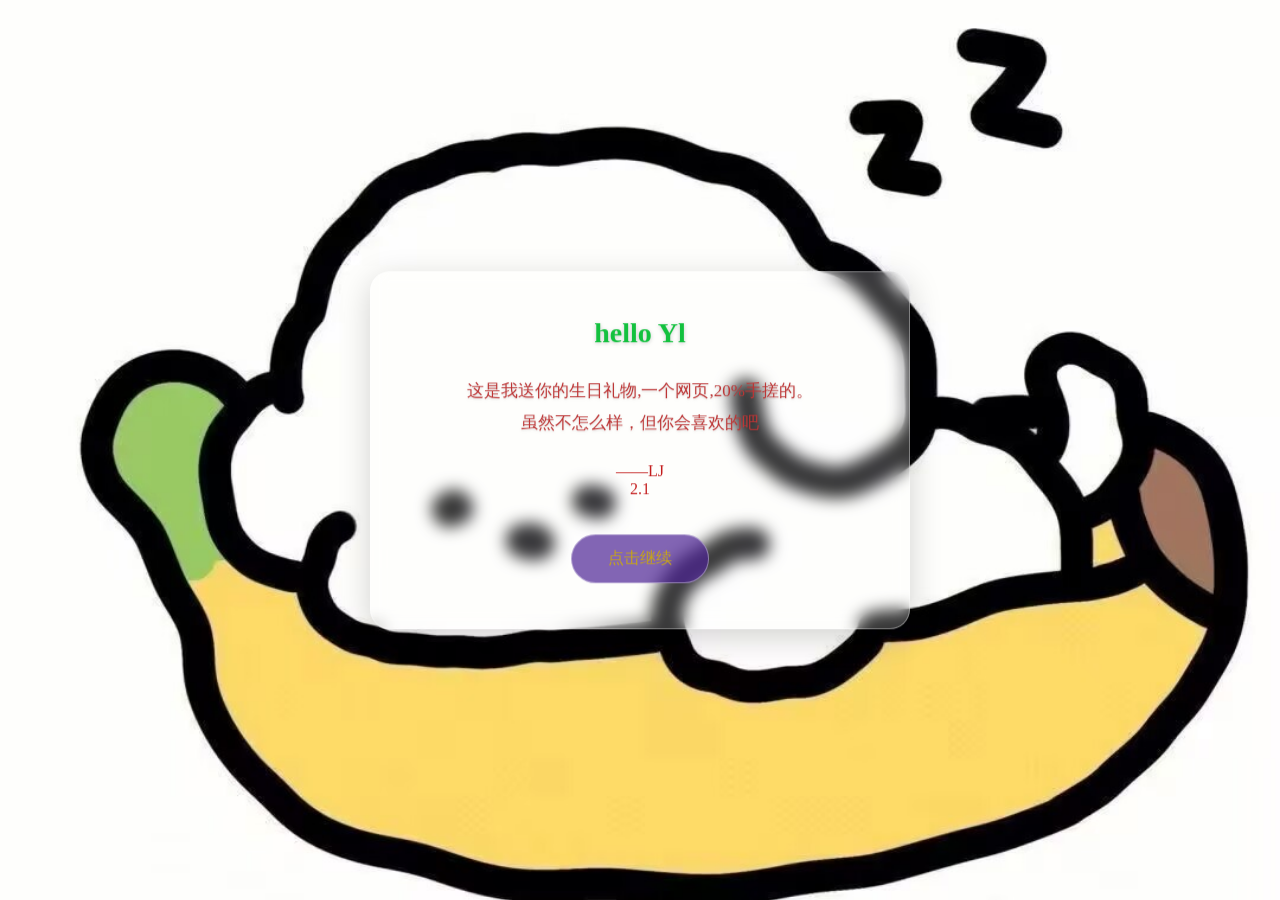
<file: index.html>
<!DOCTYPE html>
<html lang="zh-CN">
    <head>
        <meta charset="UTF-8">
        <meta name="viewport" content="width=device-width, initial-scale=1.0">
        <title>询问信息2.1</title>
        <link rel="stylesheet" href="Yl2.css">
    </head>
    <body>
        <audio autoplay loop volume="1">
            <!-- autoplay自动播放，loop循环，volume音量1(100%) -->
            <source src="Yl2.mp3" type="audio/mpeg">
        </audio>
        <div class="Yl">
            <h2 class="sub-title">hello Yl</h2>
            <p class="bless-text">
                这是我送你的生日礼物,一个网页,20%手搓的。<br>
                虽然不怎么样，但你会喜欢的吧<br>

            </p>
            <p class="sign">——LJ<br>2.1</p>
            <!-- 跳转按钮，点击打开新网页 -->
            <a href="Yl.html"  class="jump-btn">
                点击继续
            </a>
        </div>
         
    </body>
</html>
</file>
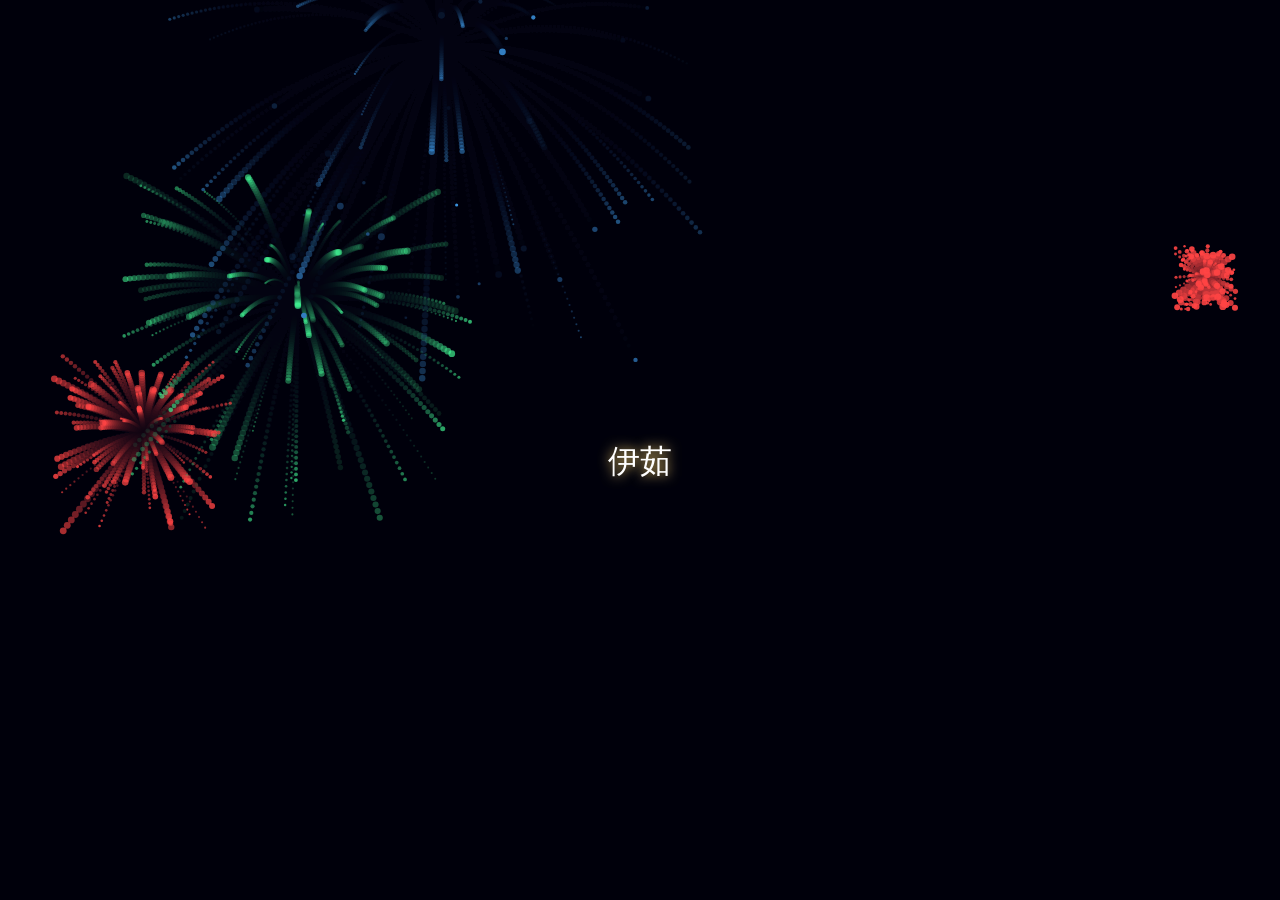
<file: Yl3.html>
<!DOCTYPE html>
<html lang="zh-CN">
<head>
<meta charset="UTF-8">
<meta name="viewport" content="width=device-width, initial-scale=1.0">
<title>生日祝福动画</title>
<!-- 外部引入CSS -->
<link rel="stylesheet" href="Yl3.css">
</head>
<body>
    <audio autoplay loop volume="1">
            <!-- autoplay自动播放，loop循环，volume音量1(100%) -->
            <source src="Yl3.mp3" type="audio/mpeg">
        </audio>
<canvas id="fireCanvas"></canvas>

<div class="text-box">
  <div class="line" data-delay="0">伊茹</div>
  <div class="line" data-delay="2000">今天是你的14岁生日</div>
  <div class="line" data-delay="4000">你在这个世界的第5113天</div>
  <div class="line" data-delay="6000">祝你生日快乐</div>
  <div class="line" data-delay="8000">希望你在初三能继续努力</div>
  <div class="line" data-delay="10000">能登上前十的领奖台</div>
  <div class="line" data-delay="12000">体育能满分</div>
  <div class="line" data-delay="14000">能考进理想的学校</div>
  <div class="line" data-delay="16000">也希望你无论遇到什么困难都能坚持下去</div>
  <div class="line" data-delay="18000">我知道你对自己要求很高</div>
  <div class="line" data-delay="20000">考差一次会自责很久</div>
  <div class="line" data-delay="22000">但也不要太伤心</div>
  <div class="line" data-delay="24000">努力了总会有回报的</div>
  <div class="line" data-delay="26000">我相信你一定会越来越好的</div>
  <div class="line" data-delay="28000">也希望你能天天开心</div>
  <div class="line" data-delay="30000">——LJ<br>2026.08.02</div>
</div>

<div class="cake-wrap">
  <div class="cake">
    <div class="cake-bottom"></div>
    <div class="cake-middle"></div>
    <div class="cake-top"></div>
    <div class="candle"></div>
    <div class="flame"></div>
  </div>
</div>

<script>
// 烟花逻辑
const canvas = document.getElementById("fireCanvas");
const ctx = canvas.getContext("2d");
function resize(){
    canvas.width=innerWidth;
    canvas.height=innerHeight
}
resize();
window.onresize=resize;
class Particle{
  constructor(x,y,color){
    this.x=x;
    this.y=y;
    this.c=color;
    this.vx=(Math.random()-0.5)*9;
    this.vy=(Math.random()-0.5)*9;
    this.a=1;
    this.dec=Math.random()*0.016+0.008;
    this.r=Math.random()*2.5+1;
  }
  update(){
    this.vy+=0.06;
    this.x+=this.vx;
    this.y+=this.vy;
    this.a-=this.dec
  }
  draw(){
    ctx.save();
    ctx.globalAlpha=this.a;
    ctx.beginPath();
    ctx.arc(this.x,this.y,this.r,0,Math.PI*2);
    ctx.fillStyle=this.c;
    ctx.fill();
    ctx.restore();
  }
}
let particles=[];
const colors=["#ff4444","#ffdd44","#44ff99","#44aaff","#ff44cc","#fff"];
function boom(x,y){
  const c=colors[Math.floor(Math.random()*colors.length)];
  for(let i=0;i<90;i++) particles.push(new Particle(x,y,c));
}
function fireLoop(){
  ctx.fillStyle="rgba(5,0,18,0.14)";
  ctx.fillRect(0,0,canvas.width,canvas.height);
  for(let i=particles.length-1;i>=0;i--){
    particles[i].update();
    particles[i].draw();
    if(particles[i].a<=0) particles.splice(i,1);
  }
  requestAnimationFrame(fireLoop);
}
fireLoop();
function autoFire(){
  boom(Math.random()*canvas.width,Math.random()*canvas.height*0.6);
  setTimeout(autoFire,Math.random()*350+200);
}
autoFire();

// 逐行文字动画
const lines=document.querySelectorAll(".line");
const cake=document.querySelector(".cake-wrap");
let totalTime=0;
lines.forEach(item=>{
  const delay=Number(item.dataset.delay);
  // 文字出现
  setTimeout(()=>{item.style.opacity="1"},delay);
  // 文字消失
  setTimeout(()=>{item.style.opacity="0"},delay+2000);
  totalTime=delay+2000;
})
// 全部文字播放完成后显示蛋糕
setTimeout(()=>{cake.style.opacity="1"},totalTime+1000);
</script>
</body>
</html>
</file>
<file: Yl2.css>
* {
    margin: 0;
    padding: 0;
    box-sizing: border-box;
}

/* 页面背景图，铺满全屏 */
body {
    min-height: 100vh;
    /* 替换成你的背景图片路径 */
    background: url("text.jpg") center/cover no-repeat fixed;
}

/* 半透明悬浮卡片核心样式 */
.Yl {
    /* 屏幕居中悬浮 */
    position: fixed;
    top: 50%;
    left: 50%;
    transform: translate(-50%, -50%);
    z-index: 10;

    width: min(92%, 540px);
    padding: 45px 35px;
    text-align: center;

    /* 半透明白色底色，能看见下方背景图 */
    background: rgba(255, 255, 255, 0.22);
    /* 磨砂玻璃模糊，氛围感更强 */
    backdrop-filter: blur(8px);
    -webkit-backdrop-filter: blur(8px);

    border-radius: 20px;
    /* 悬浮阴影，营造浮起来的效果 */
    box-shadow: 0 8px 32px rgba(0, 0, 0, 0.18);
    border: 1px solid rgba(255, 255, 255, 0.35);
}

.sub-title {
    font-size: 28px;
    color: #13c13e;
    margin-bottom: 26px;
    text-shadow: 0 1px 4px rgba(0,0,0,0.2);
}

.bless-text {
    font-size: 17px;
    line-height: 1.9;
    color: #bd3636;
    margin-bottom: 22px;
    text-shadow: 0 1px 3px rgba(0,0,0,0.15);
}

.sign {
    font-size: 16px;
    color: #c31d1d;
    margin-bottom: 36px;
}

.jump-btn {
    display: inline-block;
    padding: 13px 36px;
    background: rgba(78, 36, 149, 0.7);
    color: #c6a419;
    text-decoration: none;
    border-radius: 999px;
    font-size: 16px;
    transition: 0.3s all ease;
    border: 1px solid rgba(255,255,255,0.4);
}

.jump-btn:hover {
    background: rgba(182, 12, 12, 0.958);
    transform: translateY(-3px);
    box-shadow: 0 6px 16px rgb(222, 4, 4);
}
</file>
<file: Yl3.css>
*{
    margin:0;
    padding:0;
    box-sizing:border-box
}
body{
  width:100vw;
  height:100vh;
  overflow:hidden;
  background:#050012;
  font-family:"Microsoft Yahei",sans-serif;
  position:relative;
}
/* 烟花画布全屏底层 */
#fireCanvas{
  position:fixed;
  top:0;
  left:0;
  width:100%;
  height:100%;
  z-index:1;
  pointer-events:none;
}
/* 文字容器居中 */
.text-box{
  position:fixed;
  top:50%;
  left:50%;
  transform:translate(-50%,-50%);
  z-index:10;
  text-align:center;
}
.line{
  font-size:32px;
  color:#fff;
  opacity:0;
  text-shadow:0 0 12px #ffd770;
  margin:12px 0;
  transition:opacity 0.8s ease;
  position:absolute;
  left:50%;
  top:50%;
  transform:translate(-50%,-50%);
  white-space:nowrap;
}
/* 蛋糕容器，初始隐藏 */
.cake-wrap{
  position:fixed;
  bottom:10%;
  left:50%;
  transform:translateX(-50%);
  z-index:10;
  opacity:0;
  transition:opacity 1.2s ease;
}
.cake{
  width:220px;
  height:160px;
  position:relative;
}
/* 蛋糕底座 */
.cake-bottom{
  width:220px;
  height:60px;
  background:#ff79a8;
  border-radius:10px 10px 0 0;
  position:absolute;
  bottom:0;
}
.cake-middle{
  width:170px;
  height:50px;
  background:#ffb6c8;
  border-radius:8px 8px 0 0;
  position:absolute;
  bottom:60px;
  left:25px;
}
.cake-top{
  width:110px;
  height:40px;
  background:#ffe1e9;
  border-radius:6px 6px 0 0;
  position:absolute;
  bottom:110px;
  left:55px;
}
/* 蜡烛 */
.candle{
  width:10px;
  height:45px;
  background:#fff;
  position:absolute;
  bottom:150px;
  left:105px;
  border-radius:3px;
}
/* 火苗动画 */
.flame{
  width:16px;
  height:24px;
  background:radial-gradient(#fffd90,#ff7722,#ff2200);
  border-radius:50% 50% 50% 50% / 60% 60% 40% 40%;
  position:absolute;
  bottom:190px;
  left:102px;
  animation:flame-shake 0.4s infinite alternate;
}
@keyframes flame-shake{
  0%{transform:scale(1) rotate(-3deg);opacity:0.9}
  100%{transform:scale(1.1) rotate(3deg);opacity:1}
}
</file>
